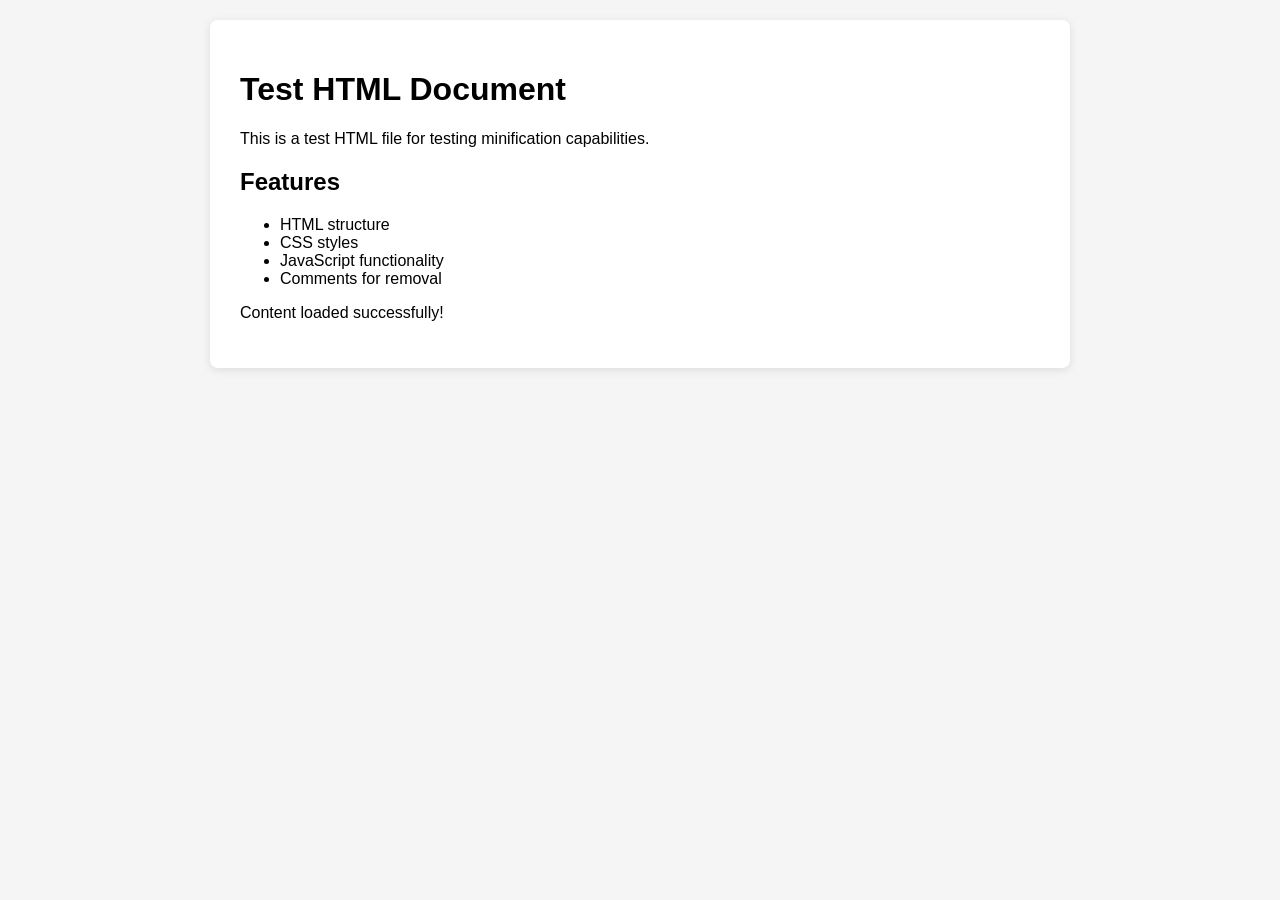
<file: tests/fixtures/test.html>
<!DOCTYPE html>
<html lang="en">
<head>
    <meta charset="UTF-8">
    <meta name="viewport" content="width=device-width, initial-scale=1.0">
    <title>Test HTML File</title>
    <style>
        body {
            font-family: Arial, sans-serif;
            margin: 0;
            padding: 20px;
            background-color: #f5f5f5;
        }
        .container {
            max-width: 800px;
            margin: 0 auto;
            background: white;
            padding: 30px;
            border-radius: 8px;
            box-shadow: 0 2px 10px rgba(0,0,0,0.1);
        }
    </style>
</head>
<body>
    <!-- Test HTML content for minification -->
    <div class="container">
        <h1>Test HTML Document</h1>
        <p>This is a test HTML file for testing minification capabilities.</p>
        
        <h2>Features</h2>
        <ul>
            <li>HTML structure</li>
            <li>CSS styles</li>
            <li>JavaScript functionality</li>
            <li>Comments for removal</li>
        </ul>
        
        <div id="content">
            <p>Dynamic content will be loaded here.</p>
        </div>
    </div>
    
    <script>
        // Test JavaScript in HTML
        document.addEventListener('DOMContentLoaded', function() {
            const contentDiv = document.getElementById('content');
            if (contentDiv) {
                contentDiv.innerHTML = '<p>Content loaded successfully!</p>';
            }
        });
    </script>
</body>
</html>
</file>
